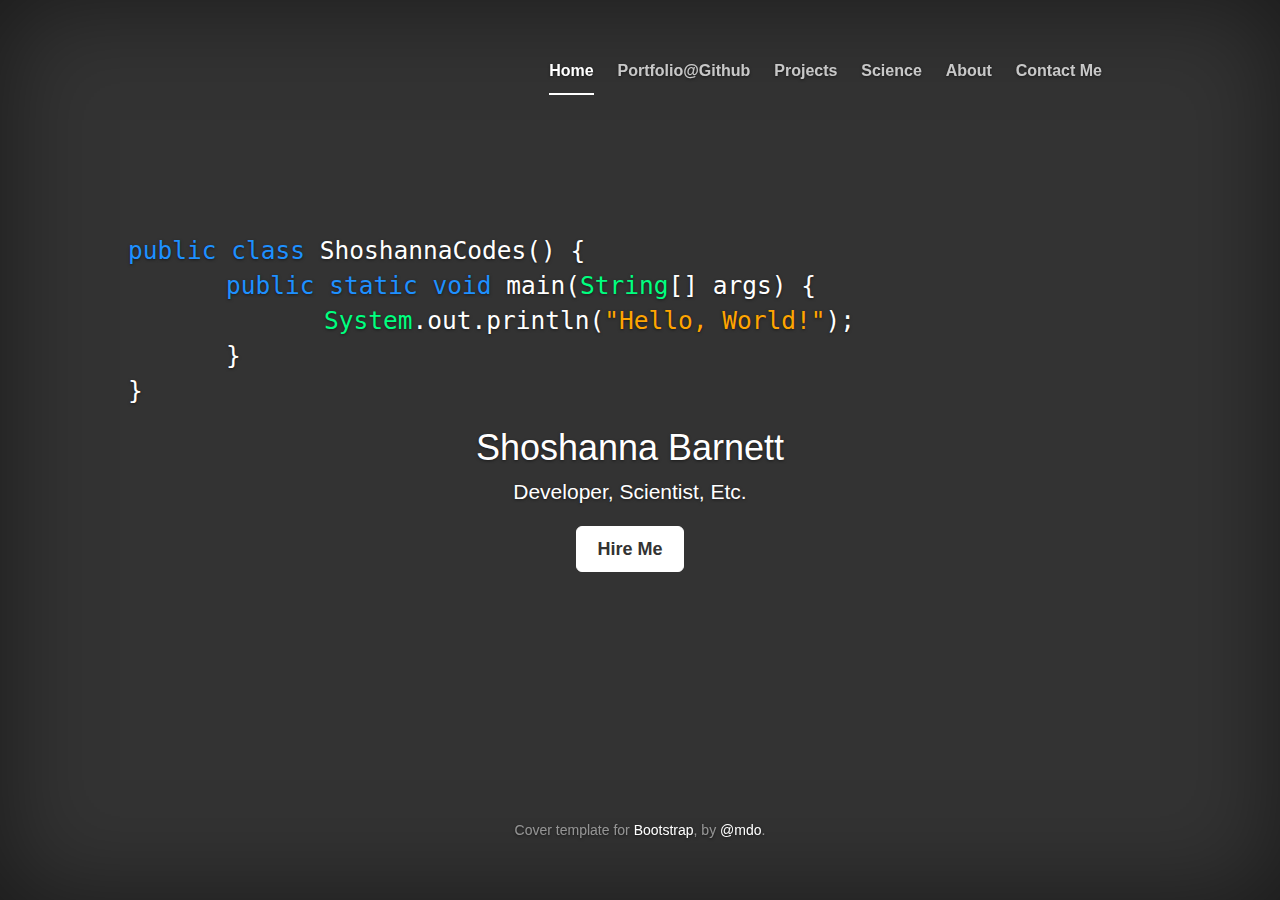
<file:  webpage/index.html>
<!DOCTYPE html>
<html lang="en">
  <head>
    <meta charset="utf-8">
    <meta http-equiv="X-UA-Compatible" content="IE=edge">
    <meta name="viewport" content="width=device-width, initial-scale=1">
    <!-- The above 3 meta tags *must* come first in the head; any other head content must come *after* these tags -->
    <meta name="description" content="">
    <meta name="author" content="">

    <title>Cover Template for Bootstrap</title>

    <!-- Bootstrap core CSS -->
    <link href="css/bootstrap.min.css" rel="stylesheet">

    <!-- Custom styles for this template -->
    <link href="css/cover.css" rel="stylesheet">
    <style>
      .fake-code {
        margin-top: -75px;
        font-family: monospace;
        font-size: 1.75em;
        text-align: left;
      }

      .tab1 {
        margin-left: 4em;
      }

      .tab2 {
        margin-left: 8em;
      }

      .blue-words {
        color: dodgerblue;
      }

      .green-words {
        color: springgreen;
      }

      .orange-words {
        color: orange;
      }

      .modal-dialog {
        color: black;
        text-shadow: none;
      }
    </style>

  </head>

  <body>

    <div class="site-wrapper">

      <div class="site-wrapper-inner">

        <div class="cover-container">

          <div class="masthead clearfix">
            <div class="inner">
                         <nav>
                <ul class="nav masthead-nav">
                  <li class="active"><a href="#">Home</a></li>
                  <li><a href="#">Portfolio@Github</a></li>
                  <li><a href="#">Projects</a></li>
                  <li><a href="#">Science</a></li>
                  <li><a href="#">About</a></li>
                  <li><a href="#">Contact Me</a></li>
                </ul>
              </nav>
            </div>
          </div>
          <div class="fake-code">
            <span class="blue-words">public class</span> ShoshannaCodes() {<br>
              <span class="tab1"><span class="blue-words">public static void</span> main(<span class="green-words">String</span>[] args) {</span><br>
                <span class="tab2"><span class="green-words">System</span>.out.println(<span class="orange-words">"Hello, World!"</span>);</span><br>
              <span class="tab1">}</span><br>
            }<br>
          </div>

          <div class="inner cover">
            <h1 class="cover-heading">Shoshanna Barnett</h1>
            <p class="lead">Developer, Scientist, Etc.</p>
            <p class="lead">
              <a href="#" class="btn btn-lg btn-default" data-toggle="modal" data-target="#contactForm">Hire Me</a>
            </p>
            <div class="modal fade" id="contactForm" tabindex="-1" role="dialog" aria-labelledby="exampleModalLabel" aria-hidden="true">
    <div class="modal-dialog" role="document">
      <div class="modal-content">
        <div class="modal-header">
          <button type="button" class="close" data-dismiss="modal" aria-label="Close">
            <span aria-hidden="true">&times;</span>
          </button>
          <h4 class="modal-title" id="exampleModalLabel">Send me an e-mail</h4>
        </div>
        <form action="https://formspree.io/shoshannamb@gmail.com" method="POST">
        <div class="modal-body">
              <label>Name</label>
              <input type="text" name="name"><br>
              <label>Message</label>
              <input type="text" name="message-body"><br>
              <label>Your e-mail address</label>
              <input type="email" name="_replyto">
              <label>
        </div>
        <div class="modal-footer">
          <button type="button" class="btn btn-secondary" data-dismiss="modal">Close</button>
          <input type="submit" class="btn btn-primary" value="Send message">
        </div>
      </div>
    </div>
  </div>
          </div>

          <div class="mastfoot">
            <div class="inner">
              <p>Cover template for <a href="http://getbootstrap.com">Bootstrap</a>, by <a href="https://twitter.com/mdo">@mdo</a>.</p>
            </div>
          </div>

        </div>

      </div>

    </div>

    <!-- Bootstrap core JavaScript
    ================================================== -->
    <!-- Placed at the end of the document so the pages load faster -->
    <script src="https://ajax.googleapis.com/ajax/libs/jquery/1.11.3/jquery.min.js"></script>
    <script src="js/bootstrap.min.js"></script>
  </body>
</html>
</file>
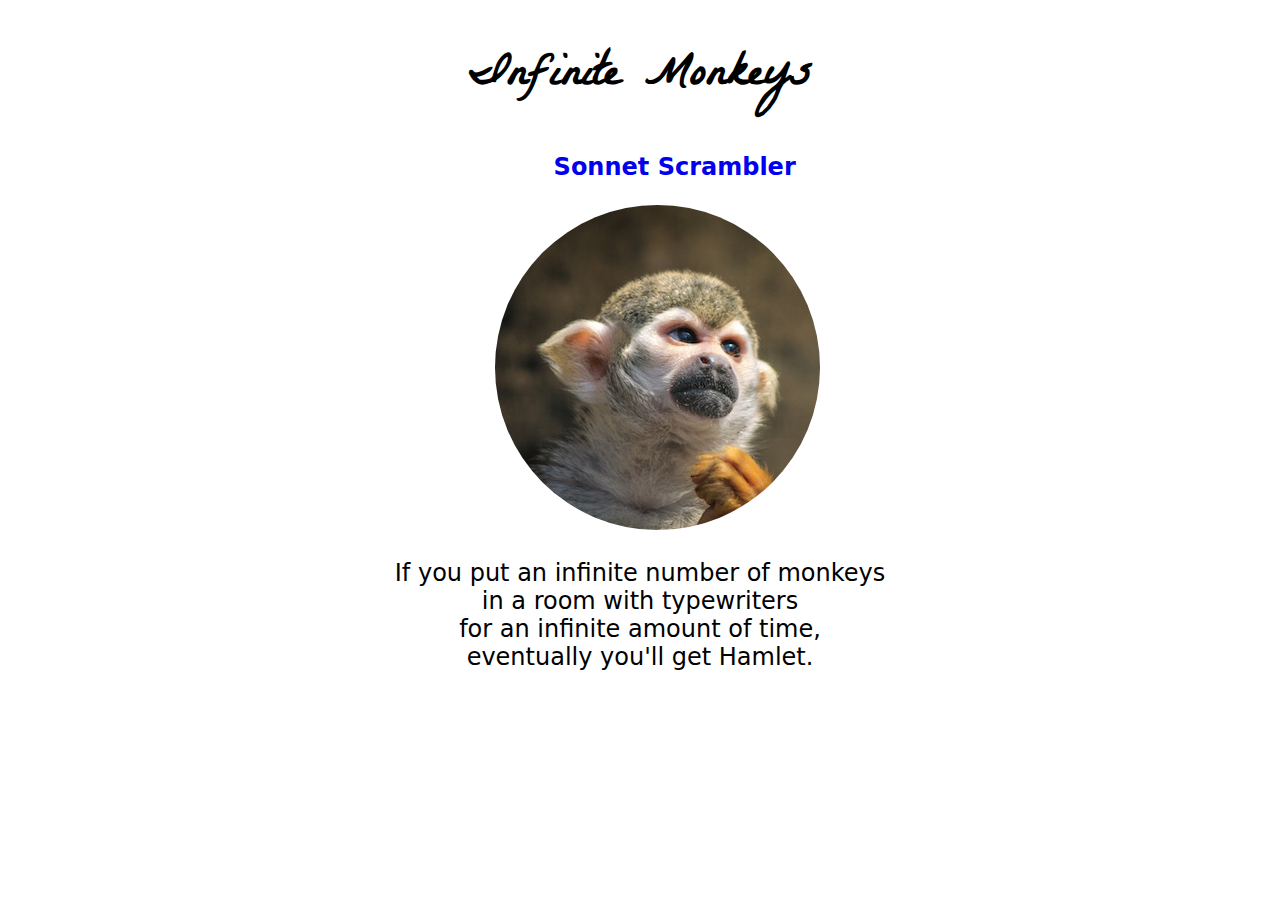
<file: shakespeare/index.html>
<!doctype html>
<html>
    <head>
        <title>Infinite Monkeys</title>
        <link href='https://fonts.googleapis.com/css?family=La+Belle+Aurore' rel='stylesheet' type='text/css'>
        <style>
          h1 {
            font-family: "La Belle Aurore";
            font-size: 3em;
            text-align: center;
          }

          ul {
            list-style: none;
            width: 50%;
            margin-left: 40%;
            margin-right: auto;
            font-family: "Segoe UI", Candara, "Bitstream Vera Sans", "DejaVu Sans", "Bitstream Vera Sans", "Trebuchet MS", Verdana, "Verdana Ref", sans-serif;
            font-size: 1.5em;
            font-weight: bold;
          }

          ul a {
            text-decoration: none;
          }

          .image {
            width: 23%;
            margin-left: auto;
            margin-right: auto;
            position: relative;
          }

          img {
            border-radius: 50%;
            margin-left: auto;
            margin-right: auto;
          }

          p {
            font-family: "Segoe UI", Candara, "Bitstream Vera Sans", "DejaVu Sans", "Bitstream Vera Sans", "Trebuchet MS", Verdana, "Verdana Ref", sans-serif;
            width: 50%;
            margin-left: auto;
            margin-right: auto;
            margin-top: 25px;
            text-align: center;
            font-size: 1.5em;
          }
        </style>
    </head>
    <body>
      <h1>Infinite Monkeys</h1>
      <ul>
        <li><a href="sonnet_scrambler_v1.html">Sonnet Scrambler</a></li>
      </ul>
      <div class="image"><img src="images/monkey-thinking.jpg"></div>
      <p>If you put an infinite number of monkeys<br> in a room with typewriters<br> for an infinite amount of time,<br> eventually you'll get Hamlet.</p>
    </body>
</html>
</file>
<file: webpage/text_editor.html>
<!DOCTYPE html>
<html>
    <head>
        <meta charset="utf-8">
        <title>CKEditor</title>
        <script src="http://cdn.ckeditor.com/4.5.10/standard/ckeditor.js"></script>
    </head>
    <body>
        <textarea name="editor1"></textarea>
        <script>
            CKEDITOR.replace( 'editor1' );
        </script>
        <button type="submit">Submit</button>
    </body>
</html>
</file>
<file:  webpage/css/cover.css>
/*
 * Globals
 */

/* Links */
a,
a:focus,
a:hover {
  color: #fff;
}

/* Custom default button */
.btn-default,
.btn-default:hover,
.btn-default:focus {
  color: #333;
  text-shadow: none; /* Prevent inheritence from `body` */
  background-color: #fff;
  border: 1px solid #fff;
}


/*
 * Base structure
 */

html,
body {
  height: 100%;
  background-color: #333;
}
body {
  color: #fff;
  text-align: center;
  text-shadow: 0 1px 3px rgba(0,0,0,.5);
}

/* Extra markup and styles for table-esque vertical and horizontal centering */
.site-wrapper {
  display: table;
  width: 100%;
  height: 100%; /* For at least Firefox */
  min-height: 100%;
  -webkit-box-shadow: inset 0 0 100px rgba(0,0,0,.5);
          box-shadow: inset 0 0 100px rgba(0,0,0,.5);
}
.site-wrapper-inner {
  display: table-cell;
  vertical-align: top;
}
.cover-container {
  margin-right: auto;
  margin-left: auto;
}

/* Padding for spacing */
.inner {
  padding: 50px;
}


/*
 * Header
 */
.masthead-brand {
  margin-top: 10px;
  margin-bottom: 10px;
}

.masthead-nav > li {
  display: inline-block;
}
.masthead-nav > li + li {
  margin-left: 20px;
}
.masthead-nav > li > a {
  padding-right: 0;
  padding-left: 0;
  font-size: 16px;
  font-weight: bold;
  color: #fff; /* IE8 proofing */
  color: rgba(255,255,255,.75);
  border-bottom: 2px solid transparent;
}
.masthead-nav > li > a:hover,
.masthead-nav > li > a:focus {
  background-color: transparent;
  border-bottom-color: #a9a9a9;
  border-bottom-color: rgba(255,255,255,.25);
}
.masthead-nav > .active > a,
.masthead-nav > .active > a:hover,
.masthead-nav > .active > a:focus {
  color: #fff;
  border-bottom-color: #fff;
}

@media (min-width: 768px) {
  .masthead-brand {
    float: left;
  }
  .masthead-nav {
    float: right;
  }
}


/*
 * Cover
 */

.cover {
  padding: 0 20px;
}
.cover .btn-lg {
  padding: 10px 20px;
  font-weight: bold;
}


/*
 * Footer
 */

.mastfoot {
  color: #999; /* IE8 proofing */
  color: rgba(255,255,255,.5);
}


/*
 * Affix and center
 */

@media (min-width: 768px) {
  /* Pull out the header and footer */
  .masthead {
    position: fixed;
    top: 0;
  }
  .mastfoot {
    position: fixed;
    bottom: 0;
  }
  /* Start the vertical centering */
  .site-wrapper-inner {
    vertical-align: middle;
  }
  /* Handle the widths */
  .masthead,
  .mastfoot,
  .cover-container {
    width: 100%; /* Must be percentage or pixels for horizontal alignment */
  }
}

@media (min-width: 992px) {
  .masthead,
  .mastfoot,
  .cover-container {
    width: 80%;
  }
  .cover {
    width: 80%;
    padding-left: 20%;
  }
}
</file>
